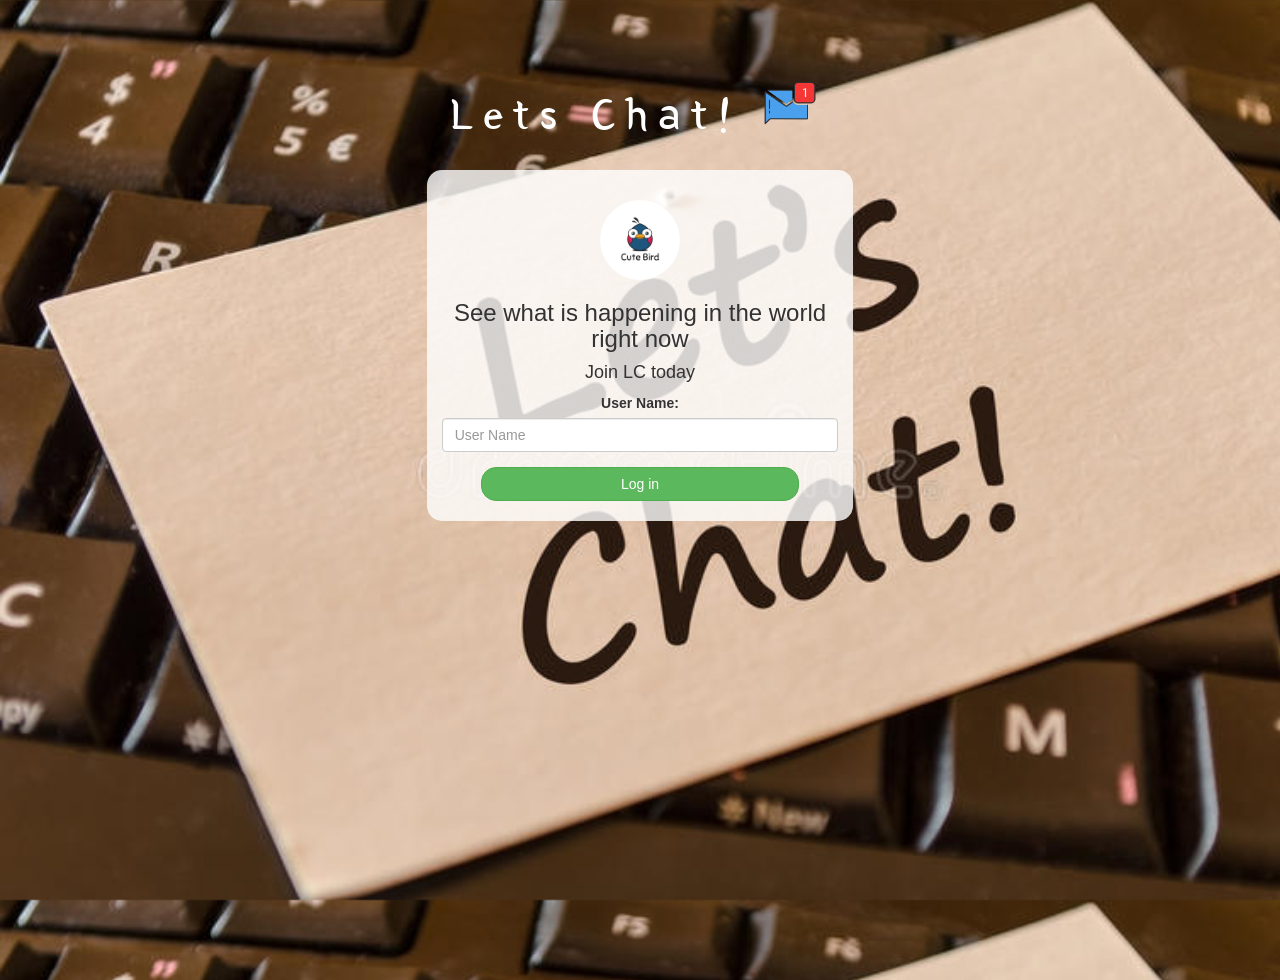
<file: index.html>
<!DOCTYPE html>
<html>
<head>
	<title>Lets Chat!</title>
<link href="https://fonts.googleapis.com/css?family=Yeon+Sung&display=swap" rel="stylesheet"><meta name="viewport" content="width=device-width, initial-scale=1">

<link rel="stylesheet" href="https://maxcdn.bootstrapcdn.com/bootstrap/3.4.0/css/bootstrap.min.css">
<script src="https://ajax.googleapis.com/ajax/libs/jquery/3.4.1/jquery.min.js"></script>
<script src="https://maxcdn.bootstrapcdn.com/bootstrap/3.4.0/js/bootstrap.min.js"></script>

<link rel="stylesheet" type="text/css" href="style.css">
<script src="kwitter.js"></script>
</head>
<body background = "lets_chat.jpg">
<center>
	<h1 class="header">	
		Lets Chat!	<sup>
	<img src="m2.png">
	</sup>
</h1>
	<div class="col-lg-4 col-md-6 col-sm-6 col-xs-11 login_div">
	<img src="logo.png" class="logo">
		<h3 >See what is happening in the world right now</h3>
		<h4 >Join LC today</h4>
		<div class="form-group">
		  <label >User Name:</label>
<input type="text" id="user_name" class="form-control" placeholder="User Name">
		</div>
		<button id="login_button" class="btn btn-success" onclick="addUser()">Log in</button>
		<br><br>
	</div>
</center>
</body>
</html>
</file>
<file: style.css>
html, body
{
  height: 100%;
  margin: 0;
}

body
{
	background-size: cover;
}

.header
{
	color: white;font-family: 'Yeon Sung';font-size: 45px;letter-spacing: 10px;margin-top: 80px;
}
.header img
{
	width: 80px;margin-left: -15px;
}

.login_div
{
	background: rgba(255,255,255,0.8);float: none;border-radius: 15px;
}

.logo
{
	width: 80px;margin-top: 30px;border-radius: 40px;
}

#login_button
{
	width: 80%;border-radius: 15px;
}

.room_name
{
	cursor: pointer;
	font-size: 20px;
}


#logout
{
	font-size: 20px; float: right;
}


#output
{
	padding: 10px; width:80%;background: rgba(255,255,255,0.8);border-radius: 15px;
}

.input_div_room_page
{
	width: 80%;
}

.input_div label
{
	color: white;font-size: 20px;
}


.input_div_message_page
{
	position: fixed;bottom: 0px;width: 100%;background: rgba(255,255,255,0.8);
}
.input_div_message_page label
{
	color: black;
}
.input_div_message_page #msg
{
	width: 80%;
}
.input_div_message_page button
{
	margin-top: 15px;
	width: 50%; 
}
.color_white
{
	color: white
}

.user_tick
{
	width:20px;
}
.message_h4
{
	padding-left:5px;color:grey;
}
</file>
